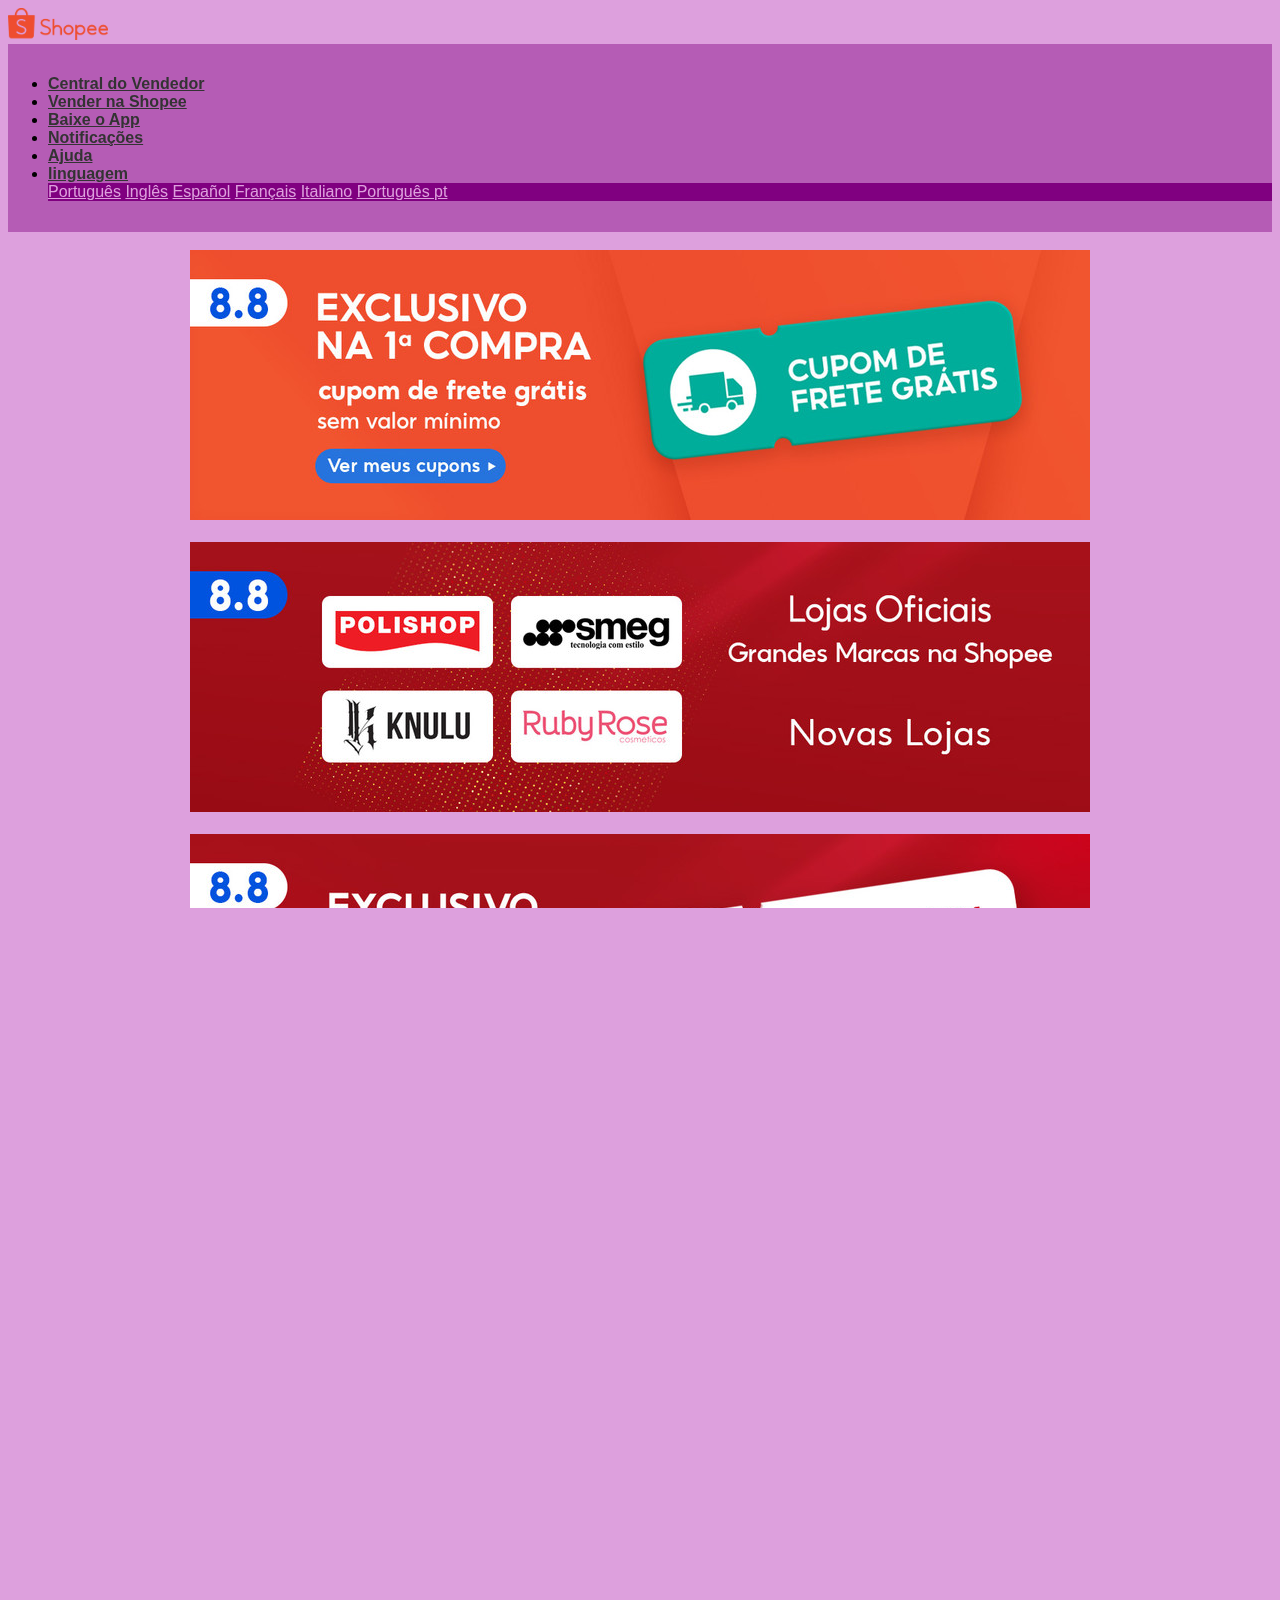
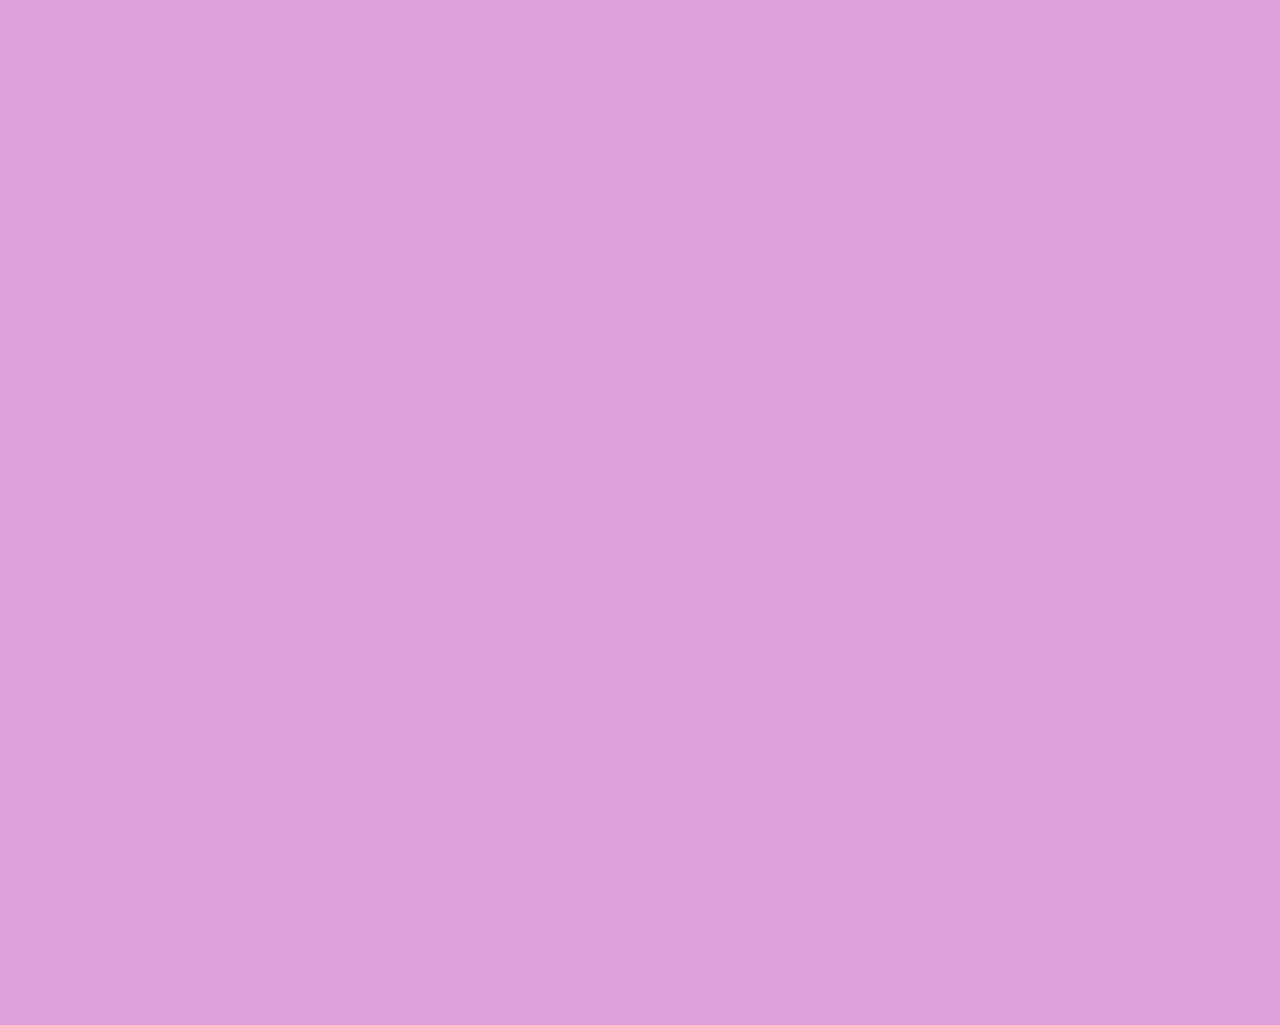
<file: index.html>
<!DOCTYPE html>
<html lang="pt-br">
  <head>
    <!-- Meta tags Obrigatórias -->
    <meta charset="utf-8">
    <meta name="viewport" content="width=device-width, initial-scale=1, shrink-to-fit=no">

    <!-- Bootstrap CSS -->
    <link rel="stylesheet" href="https://stackpath.bootstrapcdn.com/bootstrap/4.1.3/css/bootstrap.min.css" integrity="sha384-MCw98/SFnGE8fJT3GXwEOngsV7Zt27NXFoaoApmYm81iuXoPkFOJwJ8ERdknLPMO" crossorigin="anonymous">

    <!-- fontawesome   -->
    <link rel="stylesheet" href="https://use.fontawesome.com/releases/v5.3.1/css/all.css" integrity="sha384-mzrmE5qonljUremFsqc01SB46JvROS7bZs3IO2EmfFsd15uHvIt+Y8vEf7N7fWAU" crossorigin="anonymous">


    <!-- Estilo customizado -->
    <link rel="stylesheet" type="text/css" href="css/estilo.css">

    <title>Shopee</title>
    <link rel="icon" href="img/Shopee icon.png">
  </head>
  <body>
    <header>
        <a href="index.html" class="navbar-brand">
            <img src="img/shopee.png" width="200">
          </a>
        <nav class="navbar navbar-expand-md navbar-light fixed-top navbar-transparente">
            <div class="collapse navbar-collapse" id="nav-principal">
                <ul class="navbar-nav ml-auto">
                  <li class="nav-item">
                    <a href="#" class="nav-link">Central do Vendedor</a>
                  </li>
                  <li class="nav-item">
                    <a href="#" class="nav-link">Vender na Shopee</a>
                  </li>
                  <li class="nav-item">
                    <a href="#" class="nav-link">Baixe o App</a>
                  </li>
                  <li class="nav-item">
                    <a href="#" class="nav-link">Notificações</a>
                  </li>
                  <li class="nav-item">
                    <a href="#" class="nav-link">Ajuda</a>
                  </li>
                <li class="nav-item dropdown">
                <a class="nav-link dropdown-toggle" href="#" id="navbarDropdown" role="button" data-toggle="dropdown" aria-haspopup="true" aria-expanded="false">
                  linguagem
                </a>
                <div class="dropdown-menu" aria-labelledby="navbarDropdown">
                  <a class="dropdown-item" href="#">Português</a>
                  <a class="dropdown-item" href="#">Inglês</a>
                  <a class="dropdown-item" href="#">Español</a>
                  <a class="dropdown-item" href="#">Français</a>       
                  <a class="dropdown-item" href="#">Italiano</a>        
                  <a class="dropdown-item" href="#">Português pt</a>        
                </div>
              </li>
                </ul>
        </div>
          </nav>
        </header>

    <section id="home" class="d-flex"><!--home: seção principal que usa a classe flexbox do Bootstrap para layout flexível -->
        <div class="container align-self-center"><!--container: centraliza o conteúdo e aplica um padding horizontal-->
          <div class="row"><!--row: cria uma linha para organizar colunas -->
            <div class="col-md-12 capa"><!--col-md-12: coluna que ocupa toda a largura no tamanho médio de tela (md) -->
      
              <div id="carousel-spotify" class="carousel slide" data-ride="carousel"><!--carousel slide: componente de carrossel do Bootstrap que permite deslizar entre itens -->
                <div class="carousel-inner"><!--Inner: contém os itens do carrossel -->
                  
                  <div class="carousel-item active"><!--carousel-item active: primeiro item do carrossel que está ativo ao carregar a página -->
                    <br>
                    <img src="img/imagem1.jpg">
                  </div>

                  <div class="carousel-item"><!--carousel-item: item do carrossel -->
                    <br>
                    <img src="img/imagem2.jpg">
                  </div>

                  <div class="carousel-item"><!--carousel-item: item do carrossel -->
                    <br>
                    <img src="img/imagem3.jpg">
                  </div>

                  <div class="carousel-item"><!--carousel-item: item do carrossel -->
                    <br>
                    <img src="img/imagem4.jpg">
                  </div>
      
                </div><!--/Inner: fim do conteúdo do carrossel -->
      
                <!-- Controles do carrossel -->
                <a href="#carousel-spotify" class="carousel-control-prev" data-slide="prev"><!--carousel-control-prev: controle para deslizar para o item anterior -->
                  <i class="fas fa-angle-left fa-3x"></i><!--Ícone de seta para esquerda -->
                </a>
      
                <a href="#carousel-spotify" class="carousel-control-next" data-slide="next"><!--carousel-control-next: controle para deslizar para o próximo item -->
                  <i class="fas fa-angle-right fa-3x"></i><!--Ícone de seta para direita -->
                </a>
      
              </div>
      
            </div>
          </div><!--/row: fim da linha -->
        </div><!--/container: fim do container -->
      </section><!--/home: fim da seção principal -->

    <section id="inicio" class="d-flex">
        <div class="row">
            <div class="col-md-4">
              <div class="card">
                <img src="img/produto.jpg" class="card-img-top" alt="Produto">
                <div class="card-body">
                  <h5 class="card-title">6 Color Crystal Esmalte Labial De Urso De Bagas Congeladas</h5>
                  <p class="card-text">Esmalte labial de 6 cores, ursinho fofo, brilho espelhado, lábios de geléia com água de orvalho leve cintilante, filme transparente resistente a 
                    manchas de longa duração formando brilho labial, cor completa dos lábios.</p>
                  <p class="card-price">$19.99</p>
                  <a href="#" class="btn btn-primary">Comprar</a>
                </div>
              </div>
            </div>

            <div class="col-md-4">
                <div class="card">
                  <img src="img/produto2.jpg" class="card-img-top" alt="Fone de Ouvido">
                  <div class="card-body">
                    <h5 class="card-title">inpods i12 Tws Fones De Ouvido Sem Fio BT5.0 Touch Control Esportivos Universal Mobile Phone Estéreo</h5>
                    <p class="card-text">O produto não pode emparelhar com meu telefone ou sem som.
                        A voz é baixa.
                    </p>
                    <p class="card-price">$24.99</p>
                    <a href="#" class="btn btn-primary">Comprar</a>
                  </div>
                </div>
              </div>

              <div class="col-md-4">
                <div class="card">
                  <img src="img/produto3.jpg" class="card-img-top" alt="Produto">
                  <div class="card-body">
                    <h5 class="card-title">Relógio Fashion Flower Mulher Relógios Casual Faixa De Couro Conjunto De Jóias De Quartzo</h5>
                    <p class="card-text">Estilo: Moda e Casual

                        Movimento: Quartzo
                        
                        Material da Caixa de Estojo: Aço Inoxidável
                        
                        Tipo de Fecho: Fivela
                        
                        Tipo de Material da Faixa: Couro
                        
                        Largura da banda: 14mm</p>
                    <p class="card-price">$39.99</p>
                    <a href="#" class="btn btn-primary">Comprar</a>
                  </div>
                </div>
              </div>

              <div class="col-md-4">
                <div class="card">
                  <img src="img/produto4.jpg" class="card-img-top" alt="Produto">
                  <div class="card-body">
                    <h5 class="card-title">Caixa protetora do carregador, 
                        caixa de cabo de carregamento rápido para ip 18/20w adequado 13 pro max/14 plus/11 promax/12</h5>
                    <p class="card-text">Este estojo protetor de carregador, protetor de cabo é compatível apenas com o carregador IP de 18/20w conforme a imagem
                    </p>
                    <p class="card-price">$34.57</p>
                    <a href="#" class="btn btn-primary">Comprar</a>
                  </div>
                </div>
              </div>

              <div class="col-md-4">
                <div class="card">
                  <img src="img/produto5.jpg" class="card-img-top" alt="Produto">
                  <div class="card-body">
                    <h5 class="card-title">Garrafa De Água Squeeze Academia Preto 2000ml 900ml 300ml Portátil</h5>
                    <p class="card-text">Todas as garrafa são enviadas na cor da tampa (Preta com branco ou Toda Preta). Porque às vezes o fornecedor é diferente ou o fornecedor é o mesmo, mas a cor da mercadoria da China também é diferente, então não temos como unificar a cor</p>
                    <p class="card-price">$20.99</p>
                    <a href="#" class="btn btn-primary">Comprar</a>
                  </div>
                </div>
              </div>

              <div class="col-md-4">
                <div class="card">
                  <img src="img/produto6.jpg" class="card-img-top" alt="Produto">
                  <div class="card-body">
                    <h5 class="card-title">Mochila para Meninas Mochila escolar Moda Mochila versão coreana All-Match</h5>
                    <p class="card-text">Mochila feminina fresca e doce Mochila de flores Material da flor Mochila Moda Mochila feminina Fresca E doce Estudante Mochila Casual min Mochila</p>
                    <p class="card-price">$19.50</p>
                    <a href="#" class="btn btn-primary">Comprar</a>
                  </div>
                </div>
              </div>
          </div>         
    </section>
    <br>
    
    
 <footer>
  <div class="container">
    <div class="row">
      <div class="col-md-2">
        <h4>Atendimento ao Cliente</h4>
        <ul class="navbar-nav">
          <li><a href="">Central de Ajuda</a></li>
          <li><a href="">Como Comprar</a></li>
          <li><a href="">Métodos de Pagamento</a></li>
          <li><a href="">Garantia da Shopee</a></li>
          <li><a href="">Devolução e Reembolso</a></li>
          <li><a href="">Fale Conosco</a></li>
          <li><a href="">Ouvidoria</a></li>
          <li><a href="">Preferências de cookies</a></li>
        </ul>
      </div>
      <div class="col-md-2">
        <h4>Sobre a Shopee</h4>
        <ul class="navbar-nav">
          <li><a href="">Sobre nós</a></li>
          <li><a href="">Politicas Shopee</a></li>
          <li><a href="">Politica de privacidade</a></li>
          <li><a href="">Programas de Afiliados da Shopee</a></li>
          <li><a href="">Seja um entregador Shopee</a></li>
          <li><a href="">Ofertas Relâmpago</a></li>
          <li><a href="">Shopee Blog</a></li>
          <li><a href="">Imprensa</a></li>
        </ul>
      </div>
      <div class="col-md-4">
        <ul>
          <li>
            <a href=""><img src="img/qrcode.png"></a>
          </li>
          <li>
            <a href=""><img src="img/app store.png"></a>
          </li>
          <li>
            <a href=""><img src="img/play store.png"></a>
          </li>
    </div>
  </div>
 </footer>
<script src="https://code.jquery.com/jquery-3.3.1.slim.min.js" integrity="sha384-q8i/X+965DzO0rT7abK41JStQIAqVgRVzpbzo5smXKp4YfRvH+8abtTE1Pi6jizo" crossorigin="anonymous"></script>
<script src="https://cdnjs.cloudflare.com/ajax/libs/popper.js/1.14.3/umd/popper.min.js" integrity="sha384-ZMP7rVo3mIykV+2+9J3UJ46jBk0WLaUAdn689aCwoqbBJiSnjAK/l8WvCWPIPm49" crossorigin="anonymous"></script>
<script src="https://stackpath.bootstrapcdn.com/bootstrap/4.1.3/js/bootstrap.min.js" integrity="sha384-ChfqqxuZUCnJSK3+MXmPNIyE6ZbWh2IMqE241rYiqJxyMiZ6OW/JmZQ5stwEULTy" crossorigin="anonymous"></script>



</body>
</html>
</file>
<file: css/estilo.css>
/* estilo.css */
html, body, #inicio {
	height: 100%;
	overflow-x: hidden;
}

body {
	background-color: plum;
    background-attachment: fixed;
	font-family: Helvetica,Arial,sans-serif;
}

/* Estilize a barra de navegação */
.navbar {
    background-color: palevioletred; /* Cor de fundo da barra */
    padding: 10px 0; /* Espaçamento interno superior e inferior */
}
nav.navbar-transparente {
	padding: 15px 0px;
	background: rgba(128, 0, 128, 0.425);
}

/* Estilize o logotipo da marca */
.navbar-brand img {
    max-width: 100px; /* Largura máxima do logotipo */
}

/* Estilize os links da barra de navegação */
.navbar-nav .nav-link {
    color: #333; /* Cor do texto dos links */
    font-weight: bold; /* Peso da fonte */
    margin-right: 20px; /* Espaçamento entre os links */
}

/* Estilize o link ativo */
.navbar-nav .nav-link.active {
    color: orange; /* Cor do link ativo */
}

/* Estilize o menu suspenso (dropdown) */
.dropdown-menu {
    background-color:purple; /* Cor de fundo do menu suspenso */
    border: none; /* Remova a borda */
}

/* Estilize os itens do menu suspenso */
.dropdown-item {
    color: plum; /* Cor do texto dos itens */
    font-weight: normal; /* Peso da fonte */
}

/* Estilize o item desativado do menu suspenso */
.dropdown-item.disabled {
    color: #ccc; /* Cor do texto desativado */
}
/* Capa
-----------------------------*/
.capa {
	text-align: center;
}
.carousel-control-next, .carousel-control-prev {
	width: 5%;
}


/* Estilize a seção de produtos */
#inicio {
    padding: 50px 0; /* Espaçamento interno superior e inferior */
    background-color: lightcoral; /* Cor de fundo da seção */
}

/* Estilize os cards de produtos */
.card {
    border: 1px solid white; /* Borda dos cards */
    border-radius: 10px; /* Cantos arredondados */
    margin-bottom: 20px; /* Espaçamento entre os ca
    rds */
    align-items: center;
}

.card-title {
    font-size: 1.25rem; /* Tamanho do título do produto */
    font-weight: bold; /* Peso da fonte */
}

.card-text {
    font-size: 0.875rem; /* Tamanho do texto de descrição */
    color: #555; /* Cor do texto */
}

.card-price {
    font-size: 1rem; /* Tamanho do preço */
    font-weight: bold; /* Peso da fonte */
    color: #0c0c0c; /* Cor do preço */
}

.btn-primary {
    background-color: palevioletred; /* Cor de fundo do botão */
    border: none; /* Remova a borda */
    font-weight: bold; /* Peso da fonte */
}

.btn-primary:hover {
    background-color: lightcoral; /* Cor de fundo do botão ao passar o mouse */
}

/* Rodapé
-----------------------------*/
footer {
	background: orangered;
	padding: 50px 0px 20px 0px;
	position: relative;
}

footer h4 {
	color: #919496;
	font-size: 0.8em;
	text-transform: uppercase;
}

footer .navbar-nav a {
	color: white;
	font-size: 0.8em;
}

footer .navbar-nav a:hover {
	color: #9bf0e1;
	text-decoration: none;
}

footer ul {
	list-style: none;
}

footer ul li {
	float: right;
	margin: 0 5px;
}
</file>
